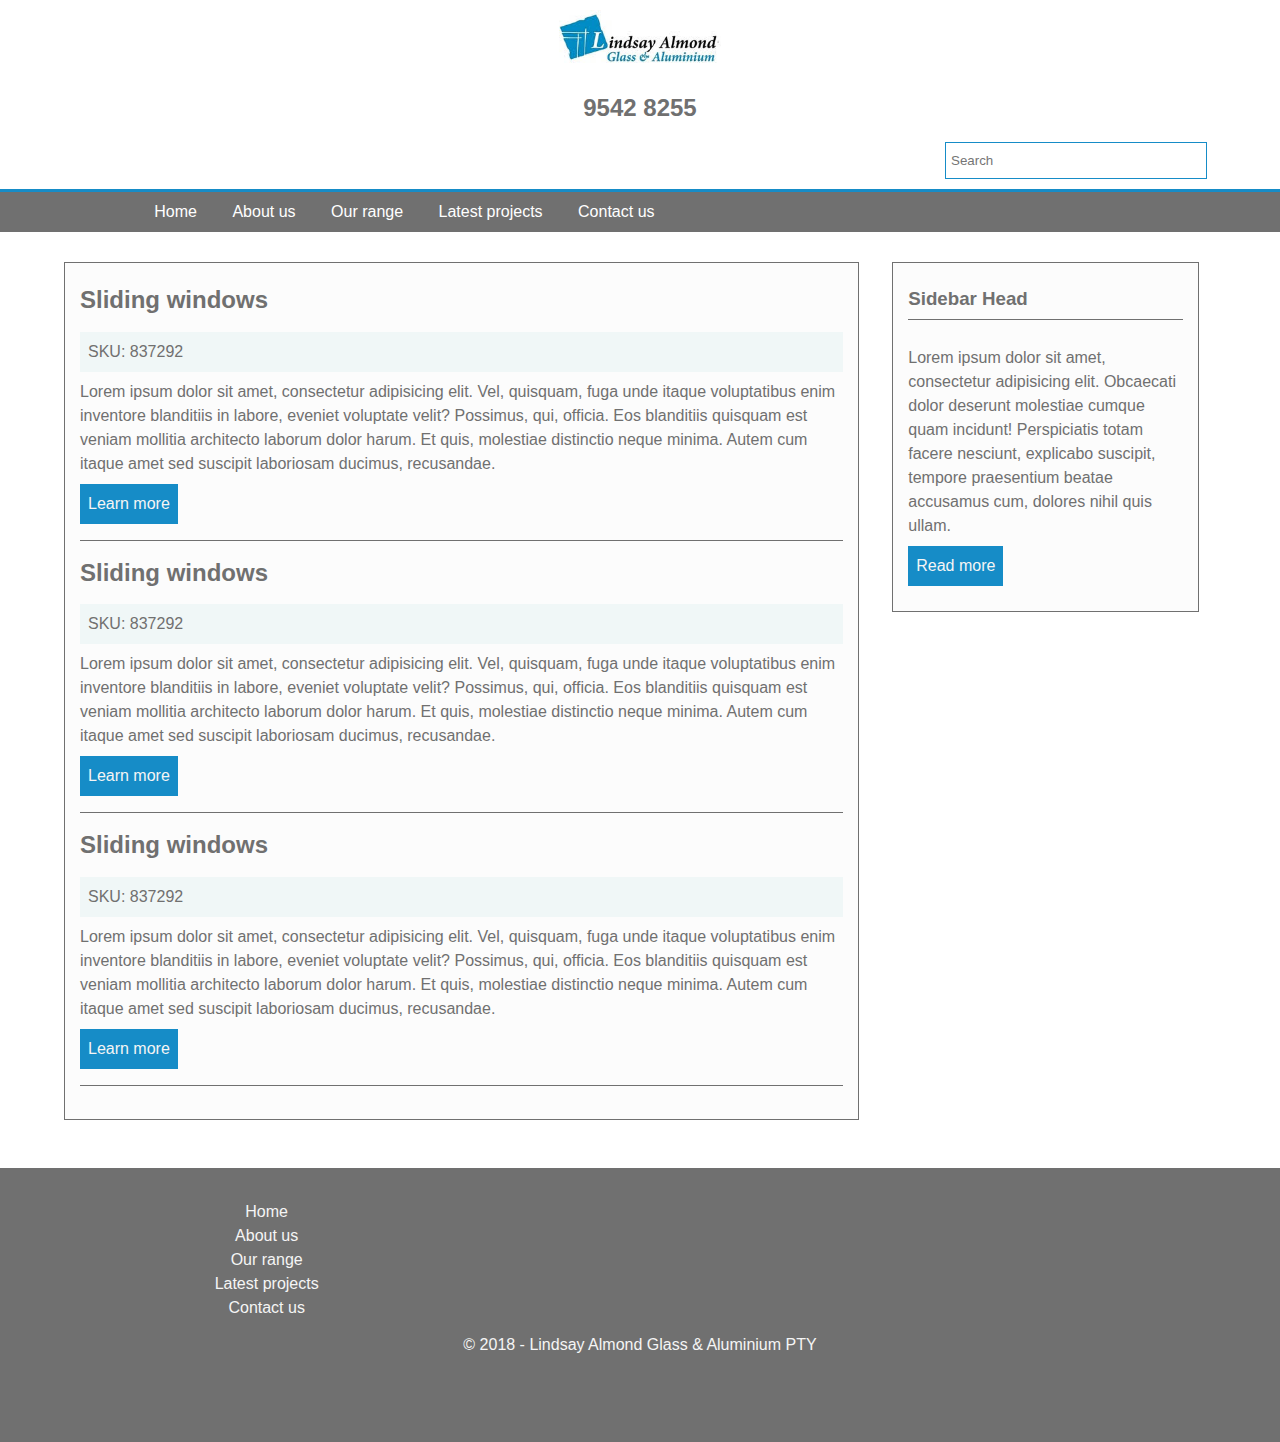
<file: html/index.html>
<!DOCTYPE html>
<html lang="en">
<head>
	<meta charset="UTF-8">
	<title>Lindsay Almond Theme</title>
	<link rel="stylesheet" href="../style.css">
</head>
<body>
	<!-- Header -->
	<header>
		<div id="headerContainer" class="container">
			<div class="header-left">
				<a href=#>
					<img src="../img/logo.png">
				</a>
				<h2>9542 8255</h2>
			</div>
			
			

			<div class="header-right">
				<form>
					<input type="text" placeholder="Search">
				</form>
			</div>
		</div>
	</header> <!-- / Header -->
	
	<!-- Navigation Bar -->
	<nav class="navigation main-navigation">
		<div class="container">
			<ul>
				<li><a href="#">Home</a></li>
				<li><a href="#">About us</a></li>
				<li><a href="#">Our range</a></li>
				<li><a href="#">Latest projects</a></li>
				<li><a href="#">Contact us</a></li>
			</ul>
		</div>	
	</nav> <!-- / Navigation Bar -->

	<div id="productIndex" class="container content">
		<div id="productIndexMain" class="main block">
			<article class="post">
				<h2>Sliding windows</h2>
				<p class="meta">SKU: 837292</p>
				<p>Lorem ipsum dolor sit amet, consectetur adipisicing elit. Vel, quisquam, fuga unde itaque voluptatibus enim inventore blanditiis in labore, eveniet voluptate velit? Possimus, qui, officia. Eos blanditiis quisquam est veniam mollitia architecto laborum dolor harum. Et quis, molestiae distinctio neque minima. Autem cum itaque amet sed suscipit laboriosam ducimus, recusandae.</p>

				<a class="button" href="#">Learn more</a>
			</article>

			<article class="post">
				<h2>Sliding windows</h2>
				<p class="meta">SKU: 837292</p>
				<p>Lorem ipsum dolor sit amet, consectetur adipisicing elit. Vel, quisquam, fuga unde itaque voluptatibus enim inventore blanditiis in labore, eveniet voluptate velit? Possimus, qui, officia. Eos blanditiis quisquam est veniam mollitia architecto laborum dolor harum. Et quis, molestiae distinctio neque minima. Autem cum itaque amet sed suscipit laboriosam ducimus, recusandae.</p>

				<a class="button" href="#">Learn more</a>
			</article>

			<article class="post">
				<h2>Sliding windows</h2>
				<p class="meta">SKU: 837292</p>
				<p>Lorem ipsum dolor sit amet, consectetur adipisicing elit. Vel, quisquam, fuga unde itaque voluptatibus enim inventore blanditiis in labore, eveniet voluptate velit? Possimus, qui, officia. Eos blanditiis quisquam est veniam mollitia architecto laborum dolor harum. Et quis, molestiae distinctio neque minima. Autem cum itaque amet sed suscipit laboriosam ducimus, recusandae.</p>

				<a class="button" href="#">Learn more</a>
			</article>
		</div>

		<div id="productIndexSidebar" class="sidebar">
			<div class="block">
				<h3>Sidebar Head</h3>
				<p>Lorem ipsum dolor sit amet, consectetur adipisicing elit. Obcaecati dolor deserunt molestiae cumque quam incidunt! Perspiciatis totam facere nesciunt, explicabo suscipit, tempore praesentium beatae accusamus cum, dolores nihil quis ullam.</p>
				<a class="button">Read more</a>
			</div>
		</div>
	</div>

	<footer class="main-footer">
		<div id="mainFooterContainer" class="container">
			<div id="mainFooterSectionOne" class="footer-section-one">

			</div>

			<div id="mainFooterSectionTwo" class="footer-section-two">
				<div class="container">
					<ul>
						<li><a href="#">Home</a></li>
						<li><a href="#">About us</a></li>
						<li><a href="#">Our range</a></li>
						<li><a href="#">Latest projects</a></li>
						<li><a href="#">Contact us</a></li>
					</ul>
				</div>	
			</div>

			<div id="mainFooterSectionThree" class="footer-section-three">
				<p>&copy; 2018 - Lindsay Almond Glass & Aluminium PTY</p>
			</div>

			<div id="mainFooterSectionFour" class="footer-section-four">

			</div>

			<div id="mainFooterSectionFive" class="footer-section-five">

			</div>
		</div>
	</footer>
</body>
</html>
</file>
<file: style.css>
/*!
Theme Name: Lindsay Almond Glass & Aluminium
Theme URI: http://underscores.me/
Author: G Baskaran
Author URI: http://underscores.me/
Description: Home Improvement Business
Version: 1.0.0
License: GNU General Public License v2 or later
License URI: LICENSE
Text Domain: lindsay-almond-glass-aluminium
Tags: custom-background, custom-logo, custom-menu, featured-images, threaded-comments, translation-ready

This theme, like WordPress, is licensed under the GPL.
Use it to make something cool, have fun, and share what you've learned with others.

Lindsay Almond Glass & Aluminium is based on Underscores https://underscores.me/, (C) 2012-2017 Automattic, Inc.
Underscores is distributed under the terms of the GNU GPL v2 or later.

Normalizing styles have been helped along thanks to the fine work of
Nicolas Gallagher and Jonathan Neal https://necolas.github.io/normalize.css/
*/
/*--------------------------------------------------------------
>>> TABLE OF CONTENTS:
----------------------------------------------------------------
# Core
# Typography
# Elements
# Forms
# Navigation
	## Links
	## Menus
# Accessibility
# Alignments
# Clearings
# Widgets
# Content
	## Posts and pages
	## Comments
# Infinite scroll
# Media
	## Captions
	## Galleries
	--------------------------------------------------------------*/

/* COLORS
--------------------------------------------- */

/*  
Dark Gray: #707070
LAlmond Mid Blue: #F0F7F7;
LAlmond Brand Blue: #168CC7
Littlhubs White: #FAFAFA*/

/*--------------------------------------------------------------
# Core
--------------------------------------------------------------*/

html {
	line-height: 1.15; /* 1 */
	-webkit-text-size-adjust: 100%; /* 2 */
}

body {
	font-family: Arial;
	color: #707070;
	margin: 0;
	padding: 0;
}

ul {
	margin: 0;
	padding: 0;
}

a {
	color: #168CC7;
	text-decoration: none;
}

a:hover {
	color: #707070;
}

 /*--------------------------------------------------------------
# Headings
--------------------------------------------------------------*/
.window h2 {
	font-size: 34px;
	padding: 0px;
	line-height: 40px
}

 /*--------------------------------------------------------------
# Header
--------------------------------------------------------------*/
header {
	background-color: white;
	padding: 10px;
	border-bottom: 3px solid #168CC7;
}

#headerContainer {
	text-align: center;
}

header .header-left img {
	height: 60px;
	width: auto;
}


header small {
	color: #707070;
	margin-left: 1px;
	font-size: 13px;
}

header .header-right {
	float: right;
}

header .header-right input[type="text"] {
	width: 250px;
	padding: 5px;
	height: 25px;
	border: 1px solid #168CC7;
}

/*--------------------------------------------------------------
# Core Classes
--------------------------------------------------------------*/

.container {
	margin: auto;
	overflow: auto;
	width: 90%;
}

.button {
	background-color: #168CC7;
	color: whitesmoke;
	padding: 8px;
	display: inline-block;
}

.content {
	margin-top: 30px;
	line-height: 1.5em;
}

.main {
	float: left;
}

.sidebar {
	margin: 0 auto;
	width: 90%;
}

.block {
	border: 1px solid #707070;
	padding: 5px 15px 25px 15px;
	background-color: #FCFCFC;
	overflow: hidden;
}

#frontPage .about-us .block {
	background-color: white;
}


.block h3 {
	border-bottom: 1px solid #707070;
	padding-bottom: 8px;
}

.block p {
	margin: auto;
	padding: 8px 0;
}

.clr {
	clear: both;
}


/*--------------------------------------------------------------
# Navigation Bar
--------------------------------------------------------------*/
nav.navigation li {
	display: inline;
	padding-right: 15px;
}

nav.navigation a {
	text-decoration: none;
}

nav.main-navigation {
	height: auto;
	overflow: hidden;
	background-color: #707070;
	color: #168CC7;
	display: grid;
	grid-template-columns: 1fr 12fr 1fr;
	grid-template-areas: ". mainNav .";
}

nav.main-navigation .container {
	grid-area: mainNav;
}

nav.main-navigation li {
	height: 40px;
	line-height: 40px;
}

nav.main-navigation a {
	color: white;
	text-decoration: none;
	padding: 8px;
}

nav.main-navigation a:hover {
	color: #168CC7;
}

.menu-primary-container {
	text-align: center;
}
/*--------------------------------------------------------------
# Sub Navigation Bar
--------------------------------------------------------------*/

.sub-nav {
	margin-top: 8px;
	float: right;
	width: auto;
}

.sub-nav ul {
	float: right;
}

.sub-nav li {
	padding: 8px;
	float: left;
}

.sub-nav .parent-link {
	font-weight: bold;
	color: #168CC7;
	float: left;
	padding: 8px;
	border-right: 1px solid #707070;
}

.sub-nav .parent-link a {
	font-weight: bold;
	color: #707070;
}

.sub-nav .current_page_item {
	font-weight: bold;
}



/*--------------------------------------------------------------
# Footer
--------------------------------------------------------------*/

footer {
	margin-top: 32px;
	background-color: #707070;
}

footer.main-footer a {
	color: whitesmoke;
	line-height: 24px;
	text-decoration: none;
}

footer.main-footer a:hover {
	color: #168CC7;
}

footer.main-footer ul {
	display: inline;
}



#mainFooterContainer {
	text-align: center;
	display: grid;
	grid-template-rows: auto auto auto auto auto;
	grid-template-areas: 
	"mainFooterSectionOne"
	"mainFooterSectionTwo"
	"mainFooterSectionThree"
	"mainFooterSectionFour"
	"mainFooterSectionFive";
	padding: 32px 8px;

}

#mainFooterSectionOne {
	grid-area: mainFooterSectionOne;
	height: 30px;
	display: none;
}

#mainFooterSectionTwo {
	grid-area: mainFooterSectionTwo;
}

#mainFooterSectionThree {
	grid-area: mainFooterSectionThree;
	height: 30px;
	color: whitesmoke;
}

#mainFooterSectionFour {
	grid-area: mainFooterSectionFour;
	height: 30px;
	display: none;
}
}

#mainFooterSectionFive {
	grid-area: mainFooterSectionFive;
	height: 30px;
	display: none;
}



/*--------------------------------------------------------------
# Core - Product Index
--------------------------------------------------------------*/

.content {
	display: grid;
	grid-template-rows: auto auto;
	grid-template-areas: 
	"main"
	"sidebar";
	grid-gap: 16px;
}

.content .main {
	grid-area: main;
}

.content .sidebar {
	grid-area: sidebar;
}

article .post-thumbnail img {
	width: 100%;
	height: auto;
}

article .about-thumbnail img {
	width: 300px;
	height: 300px;
	border-radius: 150px;
	object-fit: cover;
	float: right;
	margin: 32px;

	
}


/*--------------------------------------------------------------
# Archive
--------------------------------------------------------------*/
.archive-post a {
	color: #168CC7;
}

.archive-post a:hover {
	color: #707070;
}

.page-header {
	line-height: 40px;
}

/*--------------------------------------------------------------
# Core - Product Index - Article
--------------------------------------------------------------*/
article.post {
	border-bottom: 1px solid #707070;
	margin-bottom: 8px;
	padding-bottom: 16px;
}

article.post .meta {
	background-color: #F0F7F7;
	color:#707070;
	padding: 8px;
}

article.post .meta a {
	color: #168CC7;
}

article.post .meta a:hover {
	color: #707070;
}

article.post-aside small {
	font-weight: bolder;
}

article.post-aside .well {
	background-color: #F0F7F7;
	padding: 8px;
}

article.post-link a {
	color: #168CC7;
}

article.post-link a:hover {
	color: #707070;
}

article.post-gallery{
	background-color: #FAFAFA;
	color:#707070;
	width: 100%;
	float: right;
	align-items: center;

}

article.post-gallery h2{
	padding: 8px;
	margin: auto;
}

article.post-gallery .gallery-icon {
	padding:8px;
	float: left;

}

article.post-gallery .gallery-icon img {
	width: 100%;
	height: auto;

}



.gallery {
	display: inline-block;
}

/*--------------------------------------------------------------
# Side Widget
--------------------------------------------------------------*/
.side-widget {
	margin-bottom: 16px;
}

.side-widget li {
	list-style: none;
	line-height: 2.1em;
	border-bottom: 1px dotted #707070;
}

/*--------------------------------------------------------------
# Items Index
--------------------------------------------------------------*/
.item {
	display: grid;
	grid-template-rows: auto auto;
	grid-template-areas: 
	"itemShowcase"
	"itemContent";
}

.item .showcase {
	grid-area: itemShowcase;
	width: 100%;
}

.item .block {
	grid-area: itemContent;
}

.item-single {
	display: grid;
	grid-template-rows: auto auto;
	grid-template-areas: 
	"itemSingleShowcase"
	"itemSingleContent";
}

.item-single .showcase {
	grid-area: itemSingleShowcase;
}

.item-single .block {
	grid-area: itemSingleContent;
}


/*--------------------------------------------------------------
# Icons
--------------------------------------------------------------*/
i {
	color: black;

}

.fa {
	font-size: 32px;
}

/*--------------------------------------------------------------
# Showcase
--------------------------------------------------------------*/
.showcase {
	display: grid;
	grid-template-columns: 1fr 12fr 1fr;
	grid-template-areas: 
	"showcaseLeft showcaseStage showcaseRight";
	height: 300px;
	padding:16px 0;
}

.showcase .showcase-stage {
	grid-area: showcaseStage;
}

.showcase-image, 
.full-showcase-image {
	height: 100%;
	overflow: hidden;
}



.showcase .showcase-stage {
	height: 100%;
	width: 100%;
	border: none;
	overflow: hidden;
}


.showcase .left-indicator {
	grid-area: showcaseLeft;
	padding: 4px;
	margin: auto;
	z-index: 0;
	cursor: pointer;
	opacity: .5;
}

.showcase .right-indicator {
	grid-area: showcaseRight;
	padding: 4px;
	margin: auto;
	z-index: 0;
	cursor: pointer;
	opacity: .5;

}

.slide {
	display: none;
	position: relative;
	width: 100%;
	height: inherit;
}

.slide.active {
	display: block;
}

.slide:nth-child(odd){
	background-color: green;
}

.slide:nth-child(even){
	background-color: red;
}

#windowsShowcaseRightTwo {
	cursor: pointer;
}



/*--------------------------------------------------------------
# Front Page
--------------------------------------------------------------*/
#frontPage {
	width: 100%;
	display: grid;
	grid-template-columns: auto;
	grid-template-rows: auto auto auto auto;
	grid-template-areas: 
	"frontPageShowcase"
	"frontPageAboutUs"
	"frontPageOurRange"
	"frontPageSidebar";
}


/*--------------------------------------------------------------
# Front Page - Full Showcase
--------------------------------------------------------------*/

.full-showcase {
	grid-area: frontPageShowcase;
	display:grid;
	grid-template-columns: auto 1fr auto;
	grid-template-areas: "frontPageLeft frontPageShowcaseStage frontPageRight";
}

.full-showcase .showcase-stage {
	grid-area: frontPageShowcaseStage;
	height: 70vh;
	width: 100vw;
	margin-left: -55.0px;
	margin-right: -56.5px;

}


.full-showcase .left-indicator {
	grid-area: frontPageLeft;
	padding: 16px;
	margin: auto;
	z-index: 0;
	cursor: pointer;
	opacity: .5;
}

.full-showcase .right-indicator {
	grid-area: frontPageRight;
	padding: 16px;
	margin: auto;
	z-index: 0;
	cursor: pointer;
	opacity: .5;
}

.full-showcase .showcase-stage img {
	height: 100%;
	width: 100%;
	border: none;
}


/*--------------------------------------------------------------
# Front Page - About Us 
--------------------------------------------------------------*/
#frontPage .about-us {
	grid-template-areas: frontPageAboutUs;
	border: 1px solid #168CC7;
	margin: 32px auto;
}

.about-us.container .block {
	grid-area: aboutUsExcerpt;
	border: none;

}

.about-us.container .block h1 {
	font-size: 32px;
	text-align: left;
	padding: 0;
	margin: 8px auto;
	color: #168CC7;
}

.about-us.container .block ul > li {
	color: #168CC7;
	margin: 0 16px;
	font-size: 16px;
}

/*--------------------------------------------------------------
# Front Page - About Us Address Box
--------------------------------------------------------------*/
#addressBox {
	grid-area: addressBox;
	text-align: center;
	border: none;

}

#addressBox iframe {
	padding: 8px;
}

#addressBox p {
	color: #168CC7;
}

#addressBox h2 {
	font-size: 24px;
	padding: 0;
	margin: 8px auto;
	color: #168CC7;
}

/*--------------------------------------------------------------
# Front Page - Our Range
--------------------------------------------------------------*/
#frontPageOurRange {
	grid-area: frontPageOurRange;
	display: grid;
	grid-template-rows: 100px auto auto auto auto;
	grid-template-areas: 
	"ourRangeTitle"
	"ourRangeWindow"
	"ourRangeDoor"
	"ourRangeComm"
	"ourRangeOther";
	text-align: center;
	border: none;
}

#frontPageOurRange img {
	height: 120px;
	width: 120px;
	border-radius: 60px;
	background-color: lightGray;
	margin: 16px auto;
	cursor: pointer;

}

#frontPageOurRange h4 {
	font-weight: bold;
	cursor: pointer;
}

#frontPageOurRange .block {
	vertical-align: middle;
	border: none;
}


#ourRangeTitle {
	grid-area: ourRangeTitle;
	background-color: white;
}

#ourRangeWindow {
	grid-area: ourRangeWindow;
	background-color: white;
}

#ourRangeDoor {
	grid-area: ourRangeDoor;
	background-color: white;
}

#ourRangeComm {
	grid-area: ourRangeComm;
	background-color: white;
}

#ourRangeOther {
	grid-area: ourRangeOther;
	background-color: white;
}


#frontPageSidebar {
	grid-area: frontPageSidebar;
	margin: 32px auto;
	width: 90%;
}


/*--------------------------------------------------------------
# Custom Windows Page Main
-----------------------------------------*/
#customWindowsPage {
	display: grid;
	grid-template-rows: auto auto;
	grid-template-areas: 
	"cw_listPage"
	"cw_sidebar";
}

#customWindowsPage .list-page {
	grid-area: cw_listPage;
}

#customWindowsPageSidebar {
	grid-area: cw_sidebar;
}

.list-page {
	display: grid;
	grid-template-rows: 200px auto;
	grid-template-areas: 
	"pageSubNav"
	"pageItemsList";
}

.list-page .page-sub-nav {
	grid-area: pageSubNav;
	margin: auto;
}


.list-page .page-items-list {
	grid-area: pageItemsList;
}




@media only screen and (min-width: 601px) {
	
	body {
		background-color: white;
	}

	.gallery {
		display: unset;
		
	}

	.gallery-item {
		margin-left: 11%;
	}
	

}

@media only screen and (min-width: 901px) {
	
	body {
		background-color: white;
	}

	/*--------------------------------------------------------------
	# Core - Product Index
	--------------------------------------------------------------*/

	.content {
		display: grid;
		grid-template-columns: 7fr 3fr;
		grid-template-areas: 
		"main sidebar";
		grid-gap: 16px;
	}

	/*--------------------------------------------------------------
    # Items Index
    --------------------------------------------------------------*/
    .item {
    	grid-template-rows: auto;
    	grid-template-columns: 1fr 1fr;
    	grid-template-areas: 
    	"itemShowcase itemContent";
    }



	/*--------------------------------------------------------------
	# Footer
	--------------------------------------------------------------*/
	#mainFooterContainer {
		text-align: center;
		display: grid;
		grid-template-rows: auto 10vh;
		grid-template-columns: 16px 3fr 3fr 3fr 16px;
		grid-template-areas: 
		"mainFooterSectionOne mainFooterSectionTwo . mainFooterSectionFour mainFooterSectionFive"
		". . mainFooterSectionThree . .";
		padding: 32px 8px;

	}



	/*--------------------------------------------------------------
	# Front Page - Our Range
	--------------------------------------------------------------*/
	#frontPageOurRange {
		display: grid;
		grid-template-rows: 100px auto;
		grid-template-columns: 1fr 2fr 2fr 2fr 2fr 1fr;
		grid-template-areas: 
		". . ourRangeTitle ourRangeTitle . ."
		". ourRangeWindow ourRangeDoor ourRangeComm ourRangeOther .";
		text-align: center;
		margin: auto;
	}

}

@media only screen and (min-width: 1280px) {
	/*--------------------------------------------------------------
	# Front Page
	--------------------------------------------------------------*/
	#frontPage {
		grid-template-columns:6fr 3fr;
		grid-template-rows: auto auto auto auto;
		grid-template-areas: 
		"frontPageShowcase frontPageShowcase"
		"frontPageAboutUs frontPageSidebar"
		"frontPageOurRange frontPageSidebar"
		". frontPageSidebar";
	}

	#frontPageSidebar {
		margin: 32px auto;
		width: 80%;
	}

	/*--------------------------------------------------------------
	# Front Page - About Us
	--------------------------------------------------------------*/
	.about-us.container .block {
		margin: 16px auto;
	}

	#addressBox {
		text-align: center;
		border-left: 8px solid #168CC7;
		margin: 16px auto;
	}

	#frontPageOurRange {
		grid-template-rows: 100px auto;
		margin: 8px auto;
	}

	#customWindowsPage {
		grid-template-columns: 6fr 3fr;
		grid-template-rows: auto auto;
		grid-template-areas: 
		"cw_listPage cw_sidebar";
	}

	#frontPage .about-us {
		margin: auto;
		border: none;
	}

	.about-us.container .block h1 {
		font-size: 40px;
		text-align: left;
		padding: 32px 0;
		margin: 8px auto;
		color: #168CC7;
		border-bottom: 3px solid #707070;
	}


}
</file>
